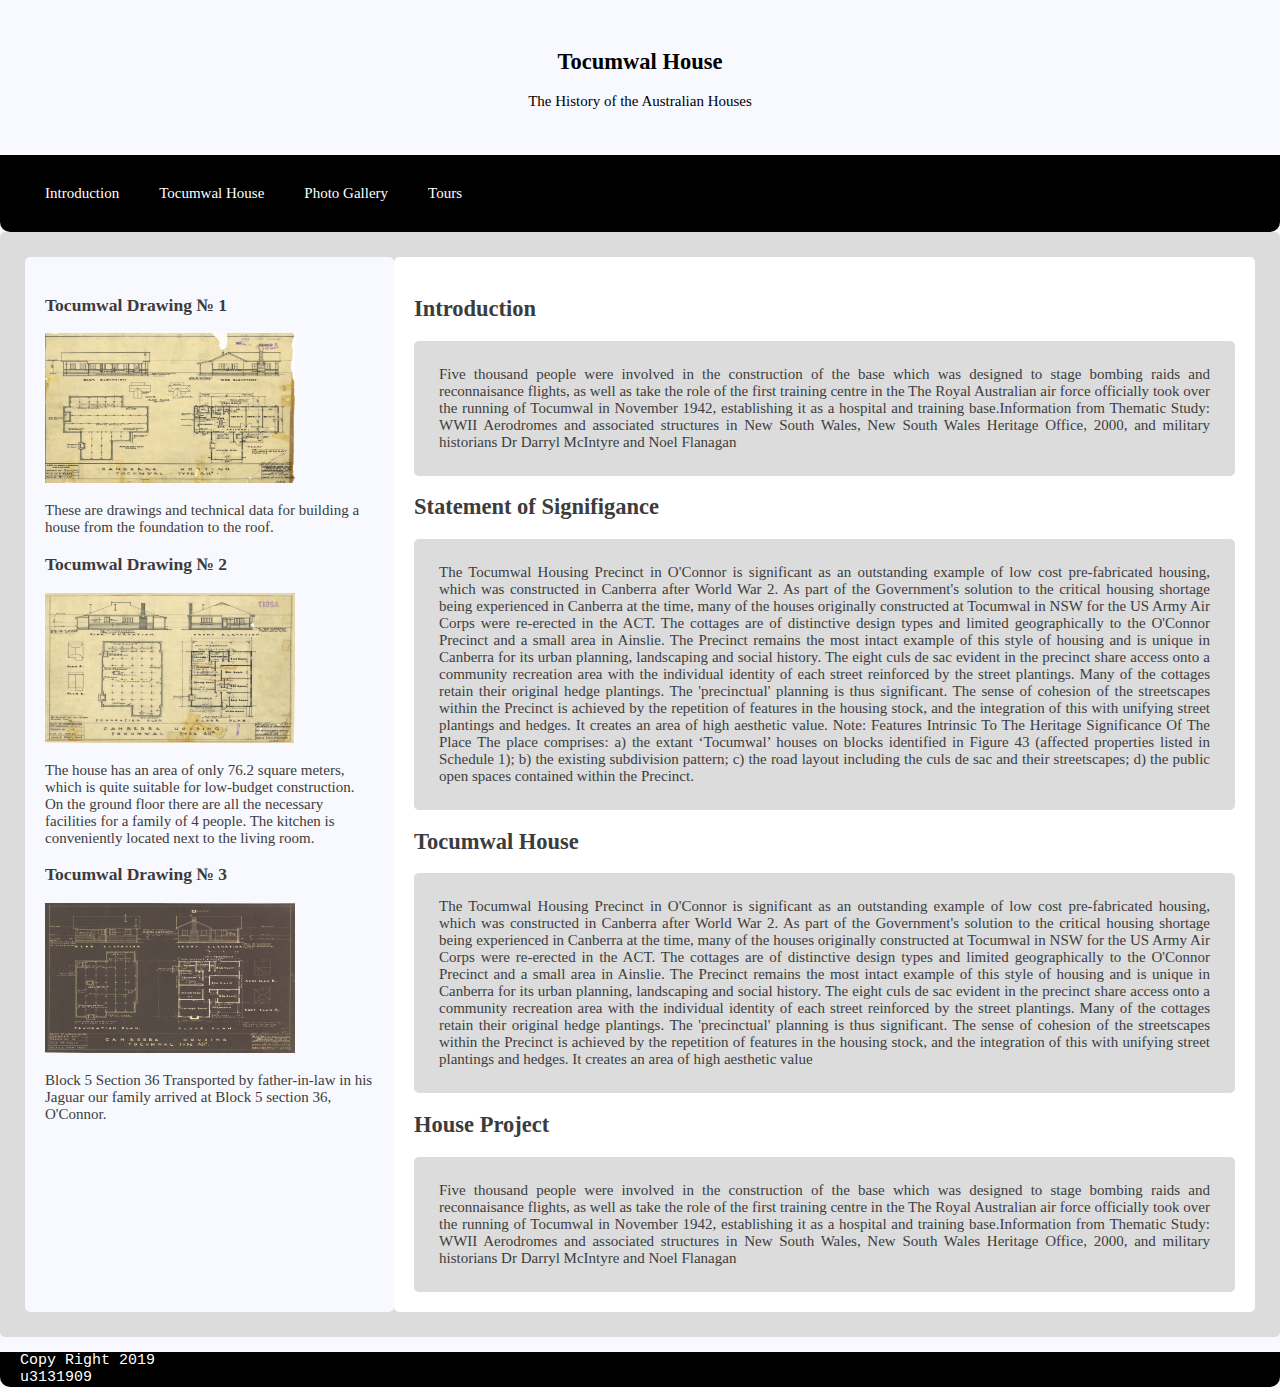
<file: Assignment_3_Gleb_FWD/index.html>
<!DOCTYPE html>
   <html lang="en">
      <head>
         <meta charset="utf-8" />
         <meta name="viewport" content="width=device-width, initial-scale=1">
         <!-- Provides metadata for the HTML document -->
         <title>Assignemnt 3 FWD</title>
         <!-- Document Title -->
         <link href="layout/styles/layout.css" rel="stylesheet" type="reset/css">
         <link href="layout/styles/layout.css" rel="stylesheet" type="text/css">
      </head>
      <body>
         <header>
            <!-- Header -->
            <div class="header">
               <h2>Tocumwal House</h2>
               <p>The History of the Australian Houses</p>
            </div>
            <!-- Navigation Bar -->
            <div class="navbar">
               <a href="index.html"> Introduction</a>
               <a href="tocumwalHouse.html"> Tocumwal House</a>
               <a href="photogallery.html">Photo Gallery</a>
               <a href="tour.html">Tours</a>
            </div>
         </header>
         <main>
            <!-- Container for the main part of the document -->
            <section>
               <!-- Main section of the page -->
               <article>
                  <!-- Independent part of the site -->
                  <div class="row">
                     <div class="leftside">
                        <h3>Tocumwal Drawing № 1</h3>
                        <img src="images/tocumwal-naa-19.jpg" alt="toc" width="250" height="150">
                        <p>These are drawings and technical data for building a house from the foundation to the roof.</p>
                        <h3>Tocumwal Drawing № 2</h3>
                        <img src="images/tocumwal-naa-12.jpg" alt="toc" width="250" height="150">
                        <p>The house has an area of only 76.2 square meters, which is quite suitable for low-budget construction. On the ground floor there are all the necessary facilities for a family of 4 people. The kitchen is conveniently located next to the living room.</p>
                        <h3>Tocumwal Drawing № 3</h3>
                        <img src="images/tocumwal-naa-11.jpg" alt="toc" width="250" height="150">
                        <p>Block 5 Section 36 Transported by father-in-law in his Jaguar our family arrived at Block 5 section 36, O'Connor.</p>
                     </div>
                     <div class="maincenter">
                        <h2>Introduction</h2>
                        <div class="text">Five thousand people were involved in the construction of the base which was designed to stage bombing raids and reconnaisance flights, as well as take the role of the first training centre in the The Royal Australian air force officially took over the running of Tocumwal in November 1942, establishing it as a hospital and training base.Information from Thematic Study: WWII Aerodromes and associated structures in New South Wales, New South Wales Heritage Office, 2000, and military historians Dr Darryl McIntyre and Noel Flanagan</div>
                        <h2>Statement of Signifigance</h2>
                        <div class="text">The Tocumwal Housing Precinct in O'Connor is significant as an outstanding example of low cost pre-fabricated housing, which was constructed in Canberra after World War 2. As part of the Government's solution to the critical housing shortage being experienced in Canberra at the time, many of the houses originally constructed at Tocumwal in NSW for the US Army Air Corps were re-erected in the ACT. The cottages are of distinctive design types and limited geographically to the O'Connor Precinct and a small area in Ainslie. The Precinct remains the most intact example of this style of housing and is unique in Canberra for its urban planning, landscaping and social history. The eight culs de sac evident in the precinct share access onto a community recreation area with the individual identity of each street reinforced by the street plantings. Many of the cottages retain their original hedge plantings. The 'precinctual' planning is thus significant. The sense of cohesion of the streetscapes within the Precinct is achieved by the repetition of features in the housing stock, and the integration of this with unifying street plantings and hedges. It creates an area of high aesthetic value. Note: Features Intrinsic To The Heritage Significance Of The Place The place comprises: a) the extant ‘Tocumwal’ houses on blocks identified in Figure 43 (affected properties listed in Schedule 1); b) the existing subdivision pattern; c) the road layout including the culs de sac and their streetscapes; d) the public open spaces contained within the Precinct.</div>
                        <h2>Tocumwal House</h2>
                        <div class="text">The Tocumwal Housing Precinct in O'Connor is significant as an outstanding example of low cost pre-fabricated housing, which was constructed in Canberra after World War 2. As part of the Government's solution to the critical housing shortage being experienced in Canberra at the time, many of the houses originally constructed at Tocumwal in NSW for the US Army Air Corps were re-erected in the ACT. The cottages are of distinctive design types and limited geographically to the O'Connor Precinct and a small area in Ainslie. The Precinct remains the most intact example of this style of housing and is unique in Canberra for its urban planning, landscaping and social history. The eight culs de sac evident in the precinct share access onto a community recreation area with the individual identity of each street reinforced by the street plantings. Many of the cottages retain their original hedge plantings. The 'precinctual' planning is thus significant. The sense of cohesion of the streetscapes within the Precinct is achieved by the repetition of features in the housing stock, and the integration of this with unifying street plantings and hedges. It creates an area of high aesthetic value</div>
                        <h2>House Project</h2>
                        <div class="text">Five thousand people were involved in the construction of the base which was designed to stage bombing raids and reconnaisance flights, as well as take the role of the first training centre in the The Royal Australian air force officially took over the running of Tocumwal in November 1942, establishing it as a hospital and training base.Information from Thematic Study: WWII Aerodromes and associated structures in New South Wales, New South Wales Heritage Office, 2000, and military historians Dr Darryl McIntyre and Noel Flanagan </div>
                     </div>
                  </div>
               </article>
            </section>
         </main>
         <footer>
            <!-- Footer, bottom of the page -->
            <p>Copy Right 2019 <br>u3131909</p>
         </footer>
      </body>
   </html>
</file>
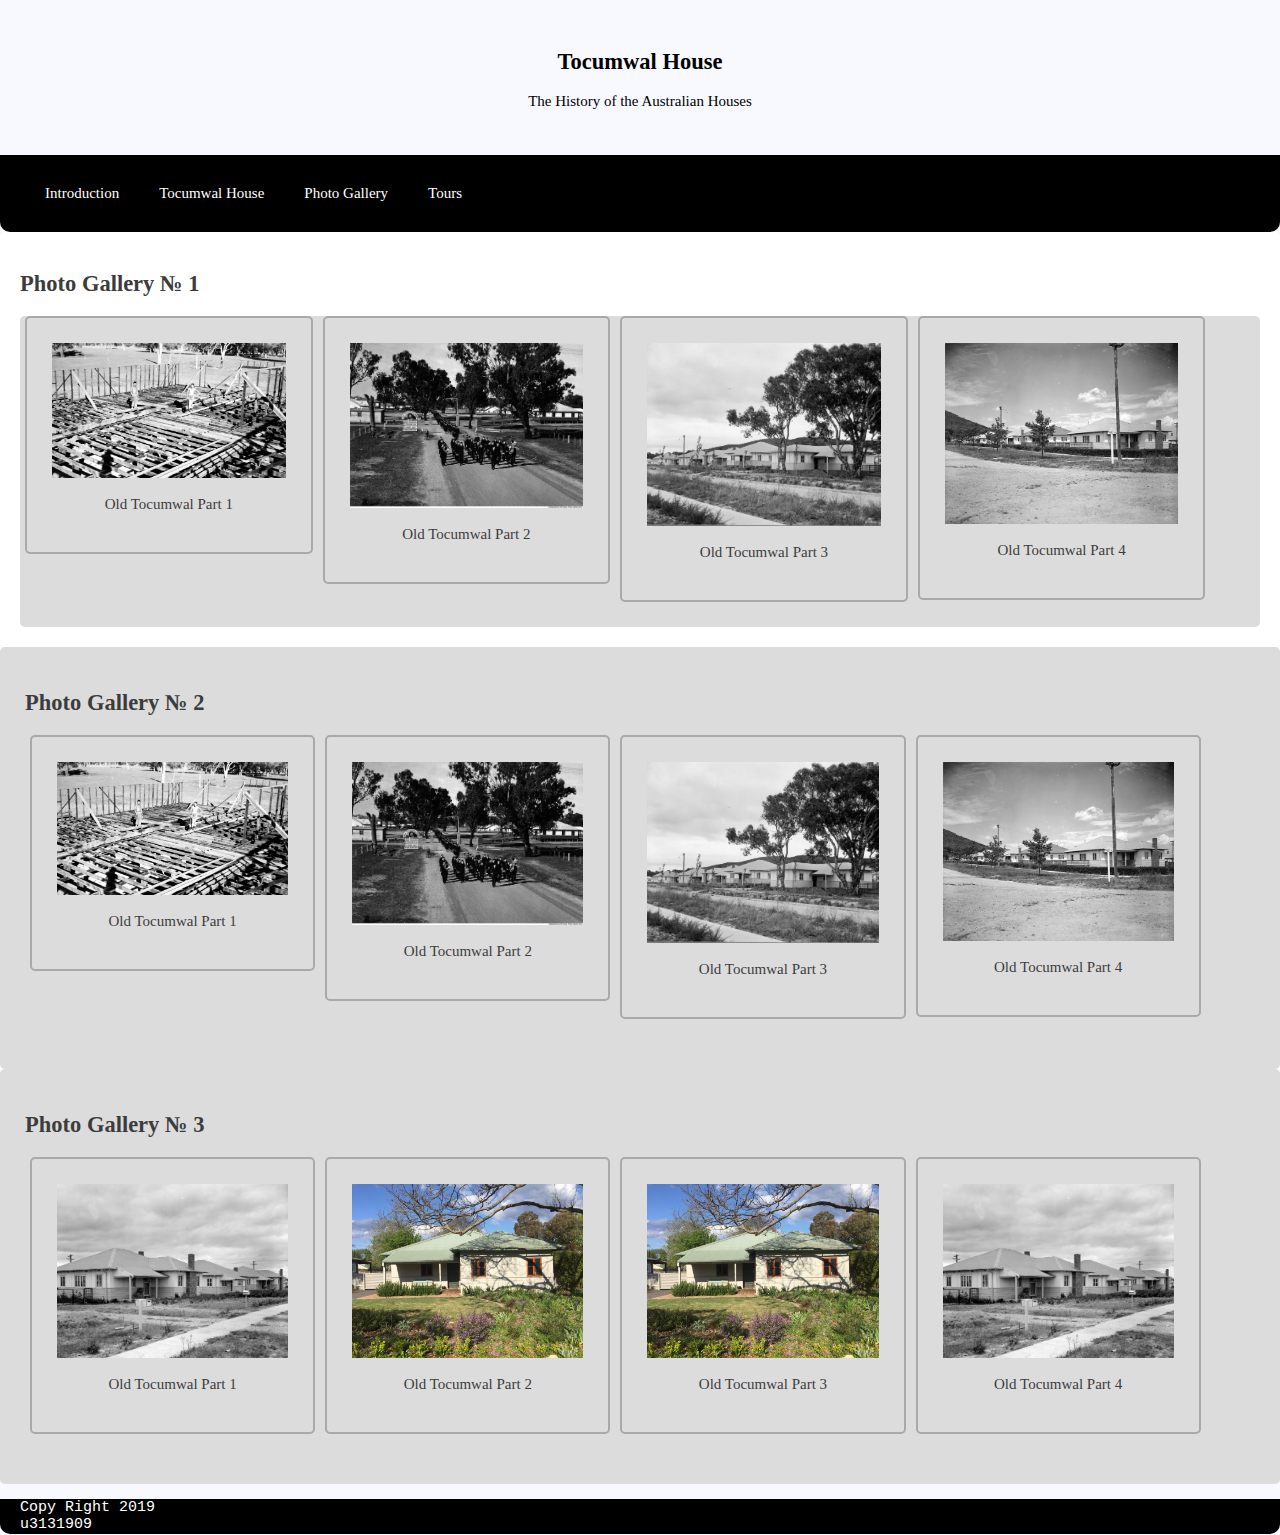
<file: Assignment_3_Gleb_FWD/photogallery.html>
<!DOCTYPE html>
   <html lang="en">
      <head>
         <meta charset="utf-8" />
         <meta name="viewport" content="width=device-width, initial-scale=1">
         <!-- Provides metadata for the HTML document -->
         <title>Assignemnt 3 FWD</title>
         <!-- Document Title -->
         <link href="layout/styles/layout.css" rel="stylesheet" type="reset/css">
         <link href="layout/styles/layout.css" rel="stylesheet" type="text/css">
      </head>
      <body>
         <header>
            <!-- Header -->
            <div class="header">
               <h2>Tocumwal House</h2>
               <p>The History of the Australian Houses</p>
            </div>
            <!-- Navigation Bar -->
            <div class="navbar">
               <a href="index.html"> Introduction</a>
               <a href="tocumwalHouse.html"> Tocumwal House</a>
               <a href="photogallery.html">Photo Gallery</a>
               <a href="tour.html">Tours</a>
            </div>
         </header>
         <main>
            <!-- Container for the main part of the document -->
            <section>
               <!-- Main section of the page -->
               <article>
                  <!-- Independent part of the site -->
                  <div class="maincenter">
                     <!-- Container for the main part of the document -->
                     <h2>Photo Gallery № 1</h2>
                     <div class="responsive">
                        <div class="gallery">
                           <a target="tocumwal" href="tocumwal.jpg">
                           <img src="images/tocumwal-misc-5.jpg" alt="toc1">
                           </a>
                           <div class="desc">Old Tocumwal Part 1</div>
                        </div>
                     </div>
                     <div class="responsive">
                        <div class="gallery">
                           <a target="tocumwal" href="tocumwal.jpg">
                           <img src="images/tocumwal-misc-9.jpg" alt="toc2">
                           </a>
                           <div class="desc">Old Tocumwal Part 2</div>
                        </div>
                     </div>
                     <div class="responsive">
                        <div class="gallery">
                           <a target="tocumwal" href="tocumwal.jpg">
                           <img src="images/tocumwal-trove-1.jpg" alt="toc3">
                           </a>
                           <div class="desc">Old Tocumwal Part 3</div>
                        </div>
                     </div>
                     <div class="responsive">
                        <div class="gallery">
                           <a target="tocumwal" href="tocumwal.jpg">
                           <img src="images/tocumwal-trove-3.jpg" alt="toc4">
                           </a>
                           <div class="desc">Old Tocumwal Part 4</div>
                        </div>
                     </div>
                     <div class="clearfix"></div>
                  </div>
                  <div class="main">
                     <!-- Container for the main part of the document -->
                     <h2>Photo Gallery № 2</h2>
                     <div class="responsive">
                        <div class="gallery">
                           <a target="tocumwal" href="tocumwal.jpg">
                           <img src="images/tocumwal-misc-5.jpg" alt="toc5">
                           </a>
                           <div class="desc">Old Tocumwal Part 1</div>
                        </div>
                     </div>
                     <div class="responsive">
                        <div class="gallery">
                           <a target="tocumwal" href="tocumwal.jpg">
                           <img src="images/tocumwal-misc-9.jpg" alt="toc6">
                           </a>
                           <div class="desc">Old Tocumwal Part 2</div>
                        </div>
                     </div>
                     <div class="responsive">
                        <div class="gallery">
                           <a target="tocumwal" href="tocumwal.jpg">
                           <img src="images/tocumwal-trove-1.jpg" alt="toc7">
                           </a>
                           <div class="desc">Old Tocumwal Part 3</div>
                        </div>
                     </div>
                     <div class="responsive">
                        <div class="gallery">
                           <a target="tocumwal" href="tocumwal.jpg">
                           <img src="images/tocumwal-trove-3.jpg" alt="toc8">
                           </a>
                           <div class="desc">Old Tocumwal Part 4</div>
                        </div>
                     </div>
                     <div class="clearfix"></div>
                  </div>
                  <div class="main">
                     <!-- Container for the main part of the document -->
                     <h2>Photo Gallery № 3</h2>
                     <div class="responsive">
                        <div class="gallery">
                           <a target="tocumwal" href="tocumwal.jpg">
                           <img src="images/tocumwal-misc-3.jpg" alt="toc9">
                           </a>
                           <div class="desc">Old Tocumwal Part 1</div>
                        </div>
                     </div>
                     <div class="responsive">
                        <div class="gallery">
                           <a target="tocumwal" href="tocumwal.jpg">
                           <img src="images/tocumwal-misc-12.jpg" alt="toc10">
                           </a>
                           <div class="desc">Old Tocumwal Part 2</div>
                        </div>
                     </div>
                     <div class="responsive">
                        <div class="gallery">
                           <a target="tocumwal" href="tocumwal.jpg">
                           <img src="images/tocumwal-misc-12.jpg" alt="toc11">
                           </a>
                           <div class="desc">Old Tocumwal Part 3</div>
                        </div>
                     </div>
                     <div class="responsive">
                        <div class="gallery">
                           <a target="tocumwal" href="tocumwal.jpg">
                           <img src="images/tocumwal-misc-3.jpg" alt="toc12">
                           </a>
                           <div class="desc">Old Tocumwal Part 4</div>
                        </div>
                     </div>
                     <div class="clearfix"></div>
                  </div>
               </article>
            </section>
         </main>
         <footer>
            <!-- Footer, bottom of the page -->
            <p>Copy Right 2019 <br>u3131909</p>
         </footer>
      </body>
   </html>
</file>
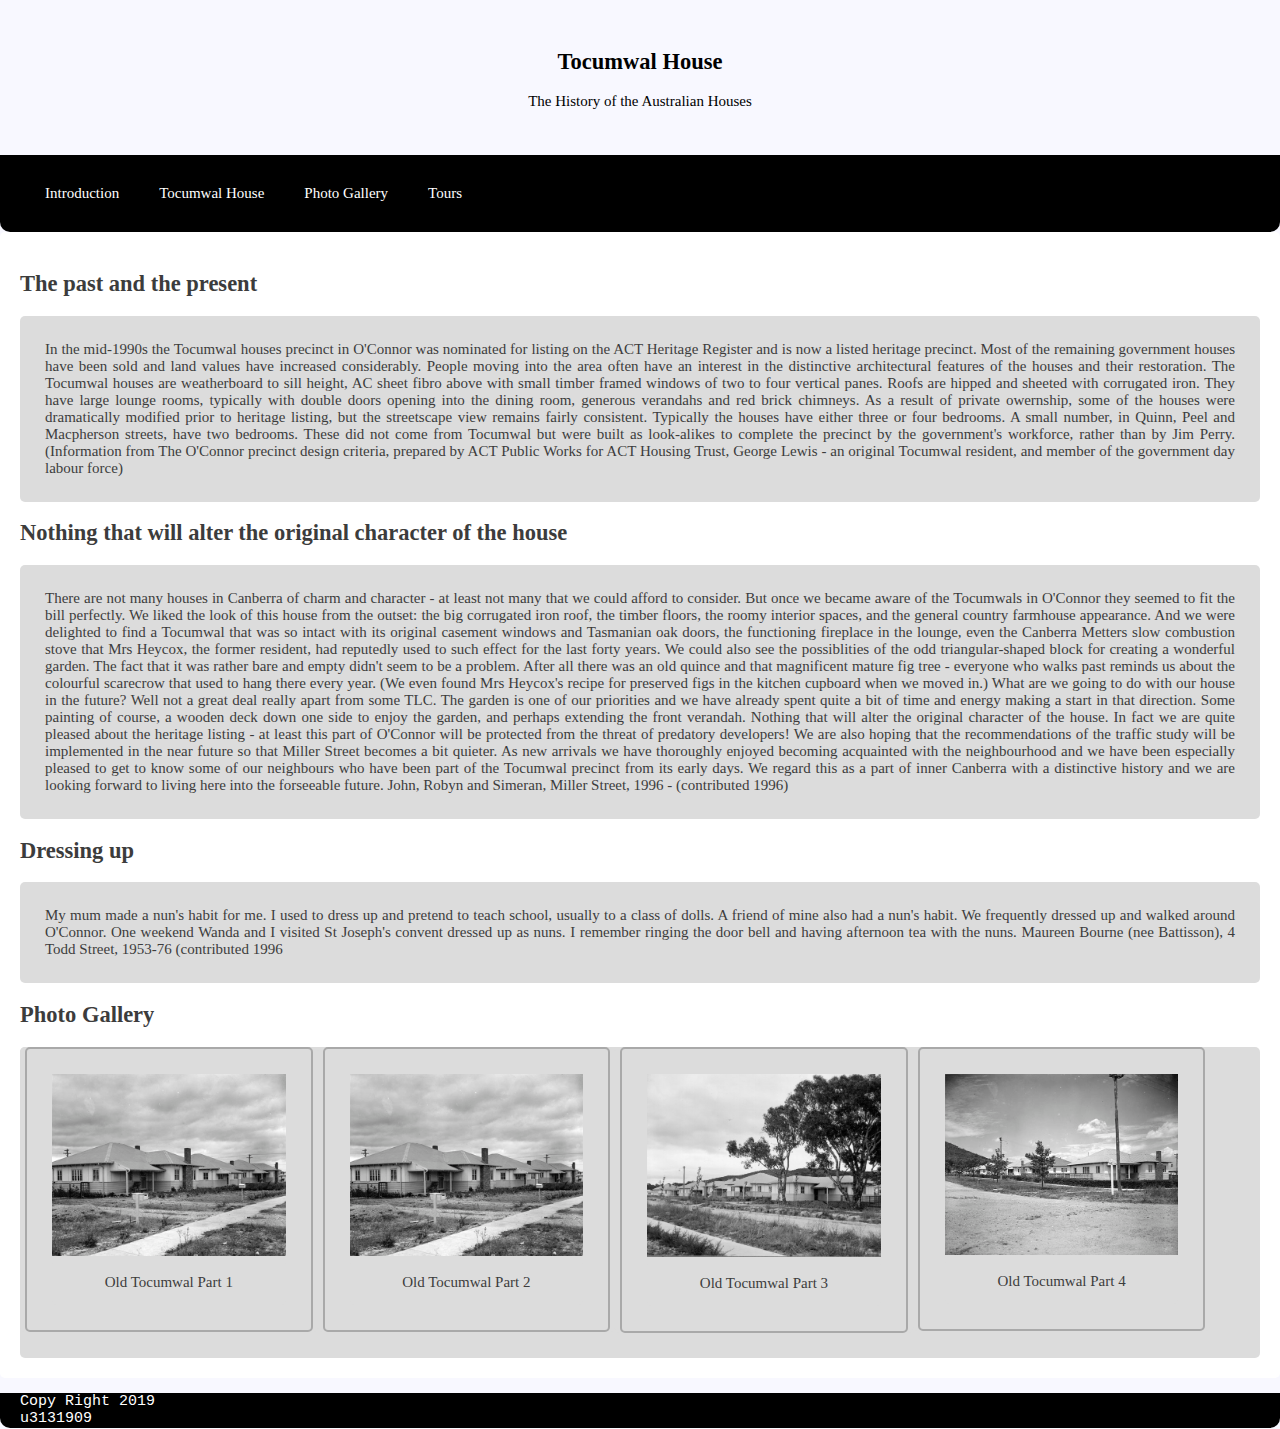
<file: Assignment_3_Gleb_FWD/tocumwalHouse.html>
<!DOCTYPE html>
   <html lang="en">
      <head>
         <meta charset="utf-8" />
         <!-- Provides metadata for the HTML document -->
         <meta name="viewport" content="width=device-width, initial-scale=1.0">
         <title>Assignemnt 3 FWD</title>
         <!-- Document Title -->
         <link href="layout/styles/layout.css" rel="stylesheet" type="reset/css">
         <link href="layout/styles/layout.css" rel="stylesheet" type="text/css">
      </head>
      <body>
         <header>
            <!-- Header -->
            <div class="header">
               <h2>Tocumwal House</h2>
               <p>The History of the Australian Houses</p>
            </div>
            <!-- Navigation Bar -->
            <div class="navbar">
               <a href="index.html"> Introduction</a>
               <a href="tocumwalHouse.html"> Tocumwal House</a>
               <a href="photogallery.html">Photo Gallery</a>
               <a href="tour.html">Tours</a>
            </div>
         </header>
         <main>
            <!-- Container for the main part of the document -->
            <section>
               <!-- Main section of the page -->
               <article>
                  <!-- Independent part of the site -->
                  <div class="maincenter">
                     <h2>The past and the present</h2>
                     <div class="text">In the mid-1990s the Tocumwal houses precinct in O'Connor was nominated for listing on the ACT Heritage Register and is now a listed heritage precinct. Most of the remaining government houses have been sold and land values have increased considerably. People moving into the area often have an interest in the distinctive architectural features of the houses and their restoration. The Tocumwal houses are weatherboard to sill height, AC sheet fibro above with small timber framed windows of two to four vertical panes. Roofs are hipped and sheeted with corrugated iron. They have large lounge rooms, typically with double doors opening into the dining room, generous verandahs and red brick chimneys. As a result of private owernship, some of the houses were dramatically modified prior to heritage listing, but the streetscape view remains fairly consistent. Typically the houses have either three or four bedrooms. A small number, in Quinn, Peel and Macpherson streets, have two bedrooms. These did not come from Tocumwal but were built as look-alikes to complete the precinct by the government's workforce, rather than by Jim Perry.(Information from The O'Connor precinct design criteria, prepared by ACT Public Works for ACT Housing Trust, George Lewis - an original Tocumwal resident, and member of the government day labour force)</div>
                     <h2>Nothing that will alter the original character of the house</h2>
                     <div class="text">There are not many houses in Canberra of charm and character - at least not many that we could afford to consider. But once we became aware of the Tocumwals in O'Connor they seemed to fit the bill perfectly.
                        We liked the look of this house from the outset: the big corrugated iron roof, the timber floors, the roomy interior spaces, and the general country farmhouse appearance. And we were delighted to find a Tocumwal that was so intact with its original casement windows and Tasmanian oak doors, the functioning fireplace in the lounge, even the Canberra Metters slow combustion stove that Mrs Heycox, the former resident, had reputedly used to such effect for the last forty years. We could also see the possiblities of the odd triangular-shaped block for creating a wonderful garden. The fact that it was rather bare and empty didn't seem to be a problem. After all there was an old quince and that magnificent mature fig tree - everyone who walks past reminds us about the colourful scarecrow that used to hang there every year. (We even found Mrs Heycox's recipe for preserved figs in the kitchen cupboard when we moved in.)
                        What are we going to do with our house in the future? Well not a great deal really apart from some TLC. The garden is one of our priorities and we have already spent quite a bit of time and energy making a start in that direction. Some painting of course, a wooden deck down one side to enjoy the garden, and perhaps extending the front verandah. Nothing that will alter the original character of the house. In fact we are quite pleased about the heritage listing - at least this part of O'Connor will be protected from the threat of predatory developers! We are also hoping that the recommendations of the traffic study will be implemented in the near future so that Miller Street becomes a bit quieter.
                        As new arrivals we have thoroughly enjoyed becoming acquainted with the neighbourhood and we have been especially pleased to get to know some of our neighbours who have been part of the Tocumwal precinct from its early days. We regard this as a part of inner Canberra with a distinctive history and we are looking forward to living here into the forseeable future.
                        John, Robyn and Simeran, Miller Street, 1996 - (contributed 1996) 
                     </div>
                     <h2>Dressing up</h2>
                     <div class="text">My mum made a nun's habit for me. I used to dress up and pretend to teach school, usually to a class of dolls. A friend of mine also had a nun's habit. We frequently dressed up and walked around O'Connor. One weekend Wanda and I visited St Joseph's convent dressed up as nuns. I remember ringing the door bell and having afternoon tea with the nuns.
                        Maureen Bourne (nee Battisson), 4 Todd Street, 1953-76 (contributed 1996
                     </div>

                      <!-- Container for the main part of the document -->
                        <h2>Photo Gallery</h2>
                        <div class="responsive">
                           <div class="gallery">
                              <a target="Tocumwal_pic1" href="tocumwal.jpg">
                              <img src="images/tocumwal-trove-2.jpg" alt="toc">
                              </a>
                              <div class="desc">Old Tocumwal Part 1</div>
                           </div>
                        </div>
                        <div class="responsive">
                           <div class="gallery">
                              <a target="Tocumwal_pic2" href="tocumwal.jpg">
                              <img src="images/tocumwal-trove-2.jpg" alt="toc">
                              </a>
                              <div class="desc">Old Tocumwal Part 2</div>
                           </div>
                        </div>
                        <div class="responsive">
                           <div class="gallery">
                              <a target="Tocumwal_pic3" href="tocumwal.jpg">
                              <img src="images/tocumwal-trove-1.jpg" alt="toc">
                              </a>
                              <div class="desc">Old Tocumwal Part 3</div>
                           </div>
                        </div>
                        <div class="responsive">
                           <div class="gallery">
                              <a target="Tocumwal_pic4" href="tocumwal.jpg">
                              <img src="images/tocumwal-trove-3.jpg" alt="toc">
                              </a>
                              <div class="desc">Old Tocumwal Part 4</div>
                           </div>
                        </div>
                        <div class="clearfix"></div>
                  </div>
               </article>
            </section>
         </main>
         <footer>
            <!-- Footer, bottom of the page -->
            <p>Copy Right 2019 <br>u3131909</p>
         </footer>
      </body>
   </html>
</file>
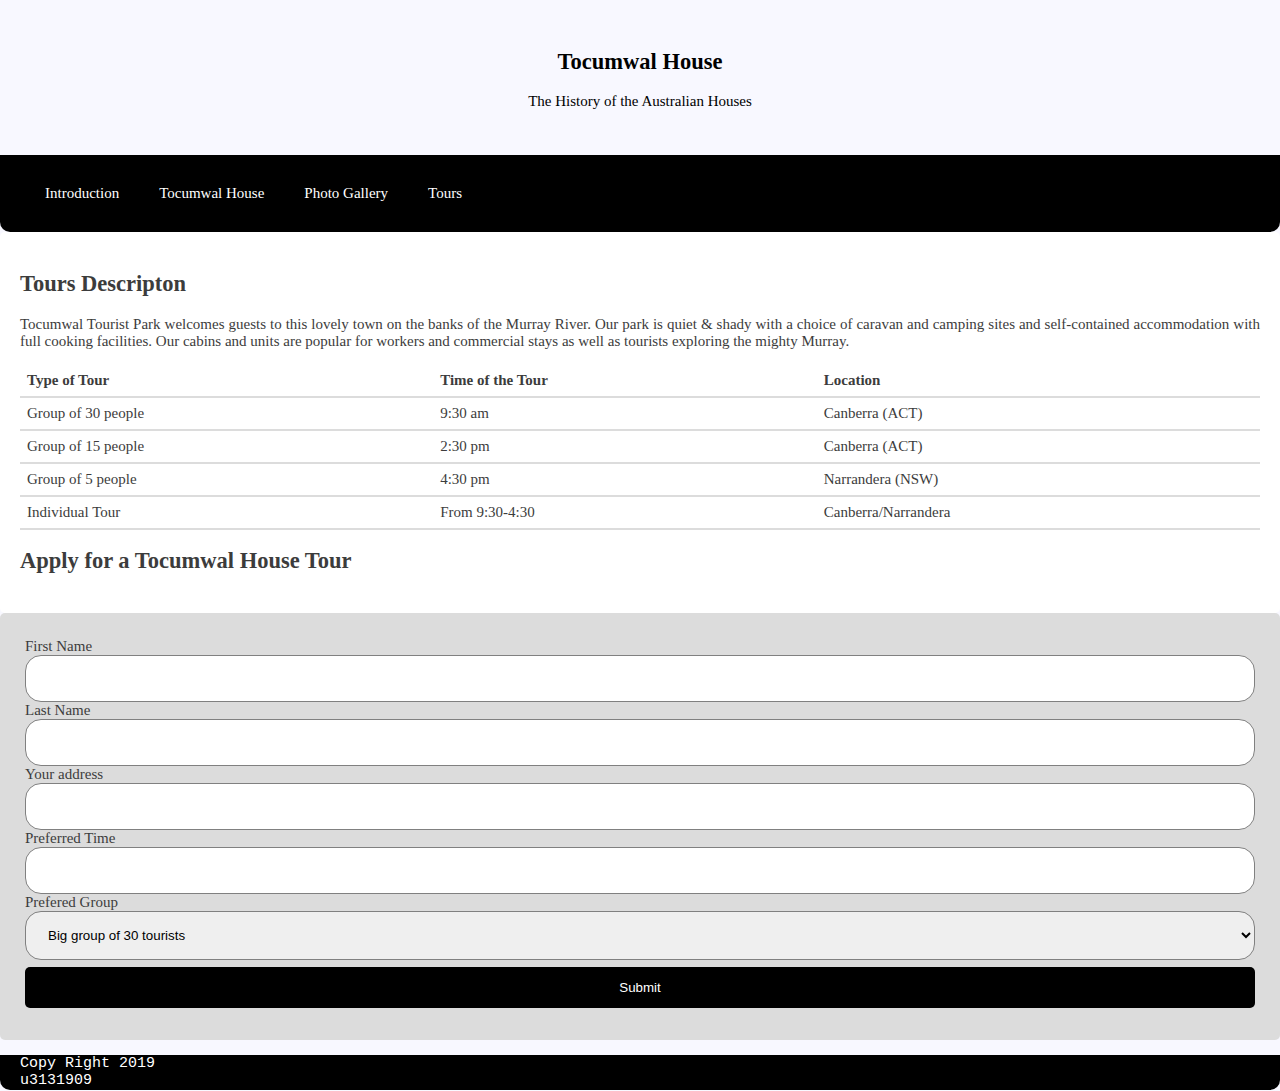
<file: Assignment_3_Gleb_FWD/tour.html>
<!DOCTYPE html>
<html lang="en">
   <head>
      <meta charset="utf-8" />
      <meta name="viewport" content="width=device-width, initial-scale=1.0">
      <!-- Provides metadata for the HTML document -->
      <title>Assignemnt 3 FWD</title>
      <!-- Document Title -->
      <link href="layout/styles/layout.css" rel="stylesheet" type="reset/css">
      <link href="layout/styles/layout.css" rel="stylesheet" type="text/css">
   </head>
   <body>
      <header>
         <!-- Header -->
         <div class="header">
            <h2>Tocumwal House</h2>
            <p>The History of the Australian Houses</p>
         </div>
         <!-- Navigation Bar -->
         <div class="navbar">
            <a href="index.html"> Introduction</a>
            <a href="tocumwalHouse.html"> Tocumwal House</a>
            <a href="photogallery.html">Photo Gallery</a>
            <a href="tour.html">Tours</a>
         </div>
      </header>
      <main>
         <!-- Container for the main part of the content -->
         <div class="maincenter">
            <h2>Tours Descripton</h2>
            <p>Tocumwal Tourist Park welcomes guests to this lovely town on the banks of the Murray River. Our park is quiet & shady with a choice of caravan and camping sites and self-contained accommodation with full cooking facilities. Our cabins and units are popular for workers and commercial stays as well as tourists exploring the mighty Murray.</p>
            <table> <!-- table form -->
               <tr>
                  <th>Type of Tour</th>
                  <th>Time of the Tour</th>
                  <th>Location</th>
               </tr>
               <tr>
                  <td>Group of 30 people</td>
                  <td>9:30 am</td>
                  <td>Canberra (ACT)</td>
               </tr>
               <tr>
                  <td>Group of 15 people</td>
                  <td>2:30 pm</td>
                  <td>Canberra (ACT)</td>
               </tr>
               <tr>
                  <td>Group of 5 people</td>
                  <td>4:30 pm</td>
                  <td>Narrandera (NSW)</td>
               </tr>
               <tr>
                  <td>Individual Tour</td>
                  <td>From 9:30-4:30</td>
                  <td>Canberra/Narrandera</td>
               </tr>
            </table>
            <h2>Apply for a Tocumwal House Tour</h2>
         </div>
         <div>
            <form action="/application_form">
               <label for="fname">First Name</label>
               <input type="text" id="fname" name="firstname" holdplace="Yourname..">
               <label for="lname">Last Name</label>
               <input type="text" id="lname" name="lastname" holdplace="Yourlastname..">
               <label for="yaddress">Your address</label>
               <input type="text" id="yaddress" name="YourAddress" holdplace="YourAddress..">
               <label for="ptime">Preferred Time</label>
               <input type="text" id="ptime" name="PreffereGroup" holdplace="PreffereGroup..">
               <label for="group">Prefered Group</label>
               <select id="group" name="Group">
                  <option value="30">Big group of 30 tourists</option>
                  <option value="15">Medium group of 15 tourists</option>
                  <option value="5">Small group of 5 people</option>
               </select>
               <input type="submit" value="Submit">
            </form>
         </div>
         <footer>
            <!-- Footer, bottom of the page -->
            <p>Copy Right 2019 <br>u3131909</p>
         </footer>
      </main>
   </body>
</html>
</file>
<file: Assignment_3_Gleb_FWD/layout/styles/layout.css>
/* u3131909 */

/* This will allow to include the padding and border */

* {
	box-sizing: border-box;
}


/* Style the body */

body {
	margin: 0;
	padding: 0;
	font-size: 15px;
	font-family: Georgia, "Times New Roman", Times, serif;
	color: #3c3c3c;
	background-color: ghostwhite;
}


/* Header location */

p.ex1 {
	margin-right: 155px;
}


/* Header/Title */

.header {
	padding: 30px;
	text-align: center;
	background: ghostwhite;
	color: black;
}


/* Style the top navigation bar */

.navbar {
	display: flex;
	background-color: black;
	border-radius: 0px 0px 10px 10px;
}


/* Style the navigation bar links */

.navbar a {
	color: white;
	padding: 5px 20px;
	text-decoration: none;
	text-align: center;
}


/* Change color on hover */

.navbar a:hover {
	background-color: darkorange;
	color: black;
}


/* Column container */

.row {
	display: flex;
	flex-wrap: wrap;
}


/* Sidebar/left column */

.leftside {
	flex: 30%;
	background-color: ghostwhite;
	padding: 20px;
}


/* Main column */

.maincenter {
	flex: 70%;
	background-color: white;
	padding: 20px;
	text-align: justify;
}


/* all project text */

.text {
	background-color: gainsboro;
	width: 100%;
	padding: 25px;
}


/* Gallery (all images settings) */

div.gallery {
	border: 2px solid darkgrey;
}


/* Gallery (all images settings) */

div.gallery:hover {
	border: 4px solid darkorange;
}


/* Gallery (all images settings) */

div.gallery img {
	width: 100%;
	height: auto;
}


/* Gallery (all images settings) */

div.desc {
	padding: 14px;
	text-align: center;
}


/* Gallery responsive */

.responsive {
	padding: 0 5px;
	float: left;
	width: 23.99999%;
}


/*CSS Forms to apply application */

input[type=text],
select {
	width: 100%;
	padding: 15px 18px;
	margin: 7px 4;
	display: inline-block;
	border: 1px solid grey;
	border-radius: 16px;
	box-sizing: border-box;
}


/* Submit button  */

input[type=submit] {
	width: 100%;
	background-color: black;
	color: white;
	padding: 13px 18px;
	margin: 7px 0;
	border: none;
	border-radius: 5px;
	cursor: pointer;
}

/* Submit button  */

input[type=submit]:hover {
	background-color: darkorange;
}

div {
	border-radius: 5px;
	background-color: gainsboro;
	padding: 25px;
}


/*FOOTER*/

footer {
	height: 35px;
	background-color: black;
	border-radius: 0px 0px 10px 10px;
}

footer p {
	padding-left: 20px;
	color: white;
	font-family: monospace;
	font-style: normal;
}


/*All Responsive Desing CSS */

@media screen and (max-width: 720px) {
	.row,
	.navbar {
		flex-direction: column;
	}
}

@media only screen and (max-width: 701px) {
	.responsive {
		width: 49.99999%;
		margin: 6px 0;
	}
}

@media only screen and (max-width: 501px) {
	.responsive {
		width: 100%;
		padding:
	}
}


/* paddin */

.clearfix:after {
	content: "";
	display: table;
	clear: both;
}


/* Part for table for link page */

table {
	border-collapse: collapse;
	width: 100%;
}

th,
td {
	padding: 7px;
	text-align: left;
	border-bottom: 2px solid gainsboro;
}

/* copyright u3131909 */
</file>
